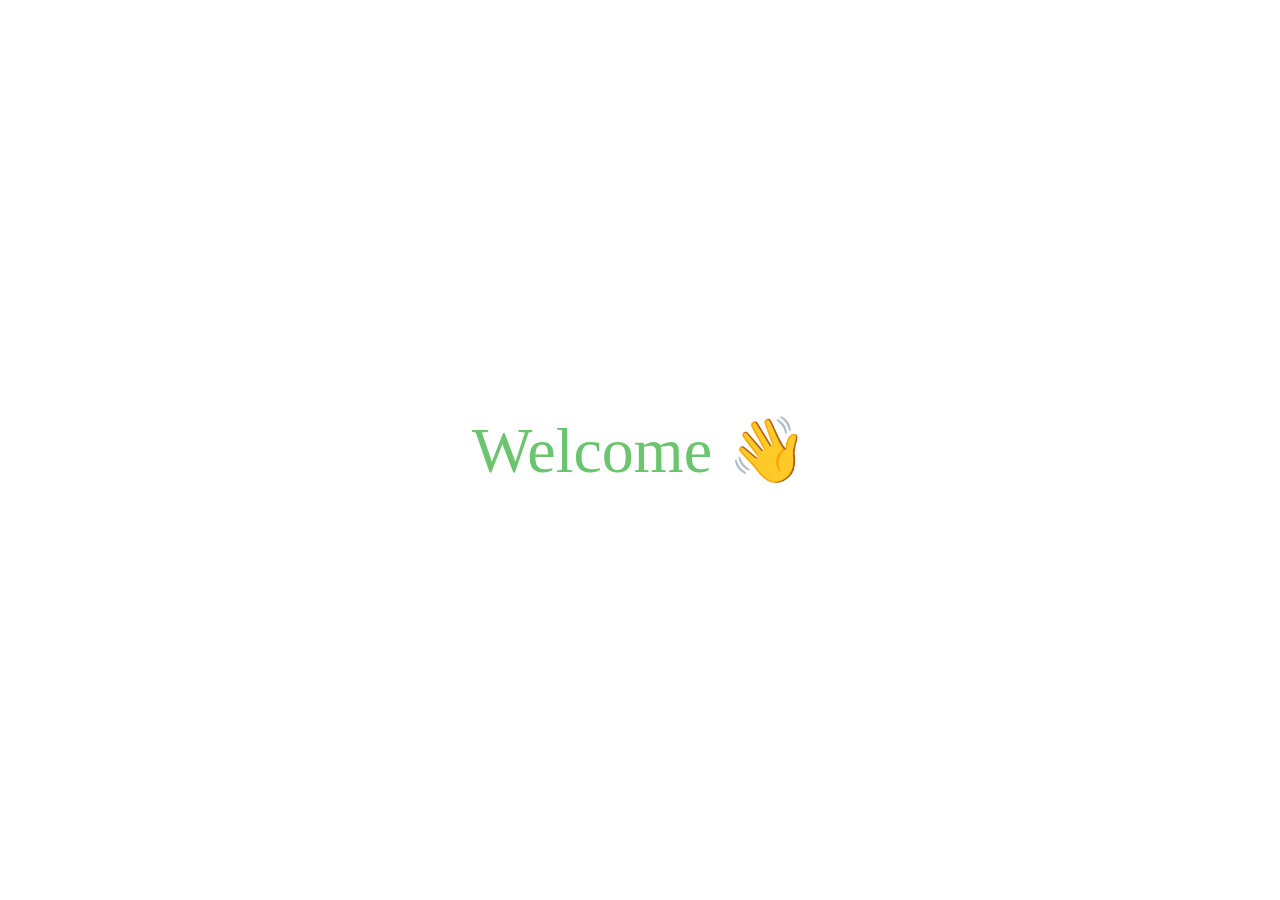
<file: content/Home.html>
<!DOCTYPE html>
<html>
	<head>
		<meta charset="UTF-8"> 
		<style>
			body {
				margin: 0;
				padding: 0;
				vertical-align: middle;
				text-align: center;
				width: 100vw;
				height: 100vh;
				display: table-cell;
				font-size: 4em;
				color: #6bc46e;
			}
		</style>
	</head>
	<body>
		<p>Welcome 👋</p>
	</body>
</html>
</file>
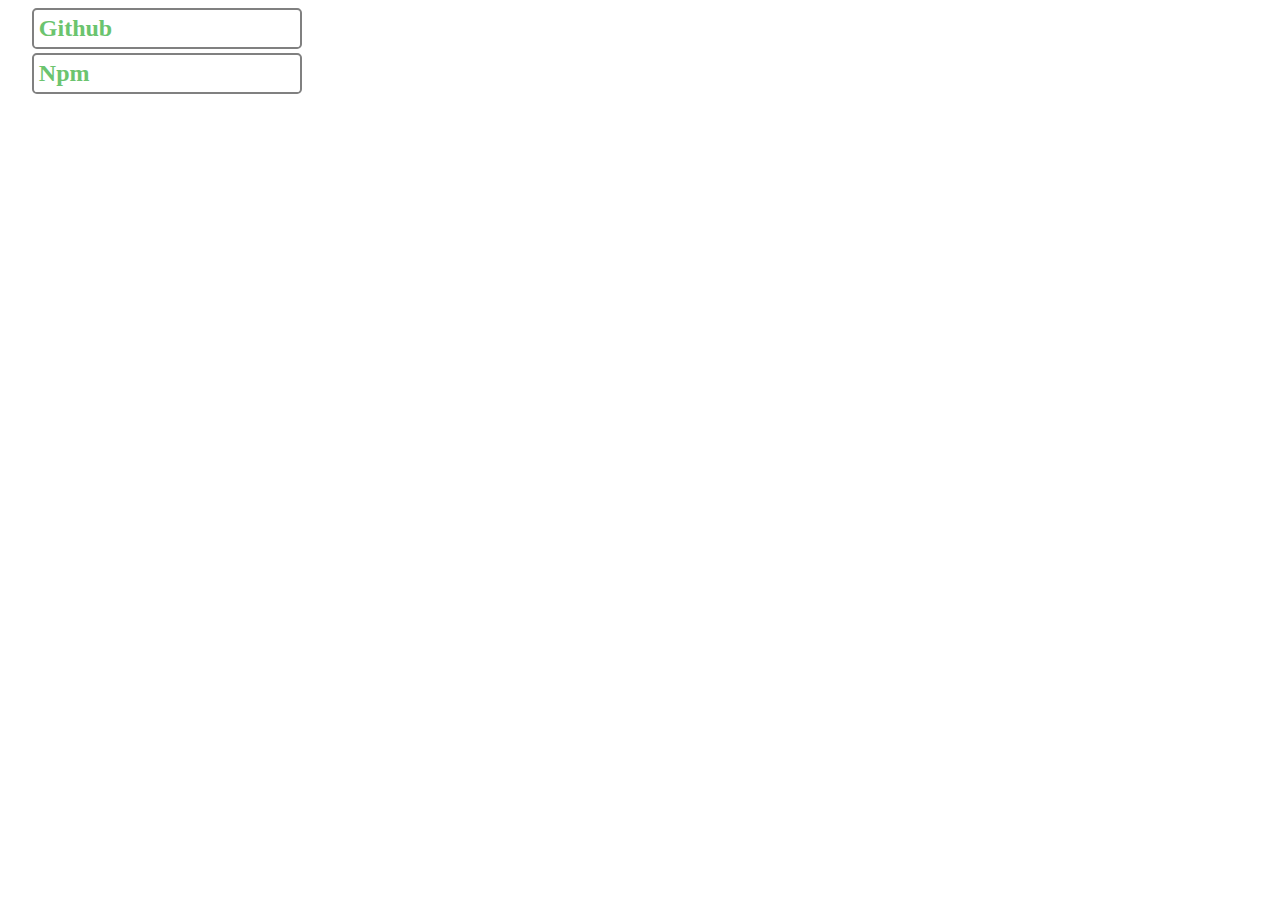
<file: content/Links.html>
<!DOCTYPE html>
<html>
	<head>
		<style>
			a {
				display: block;
				text-decoration: none;
				font-weight: bold;
				font-size: 1.5em;
				width: 20vw;
				padding: 0.2em;
				border: 2px solid grey;
				border-radius: 0.2em;
				color: #6bc46e;
				margin-left: 1em;
				margin-bottom: 0.2em;
			}
		</style>
	</head>
	<body>
		<div class="link">
			<a href="https://github.com/cheesenibbles123" target="_blank">Github</a>
			<a href="https://www.npmjs.com/~cheesenibbles123" target="_blank">Npm</a>
		</div>
	</body>
</html>
</file>
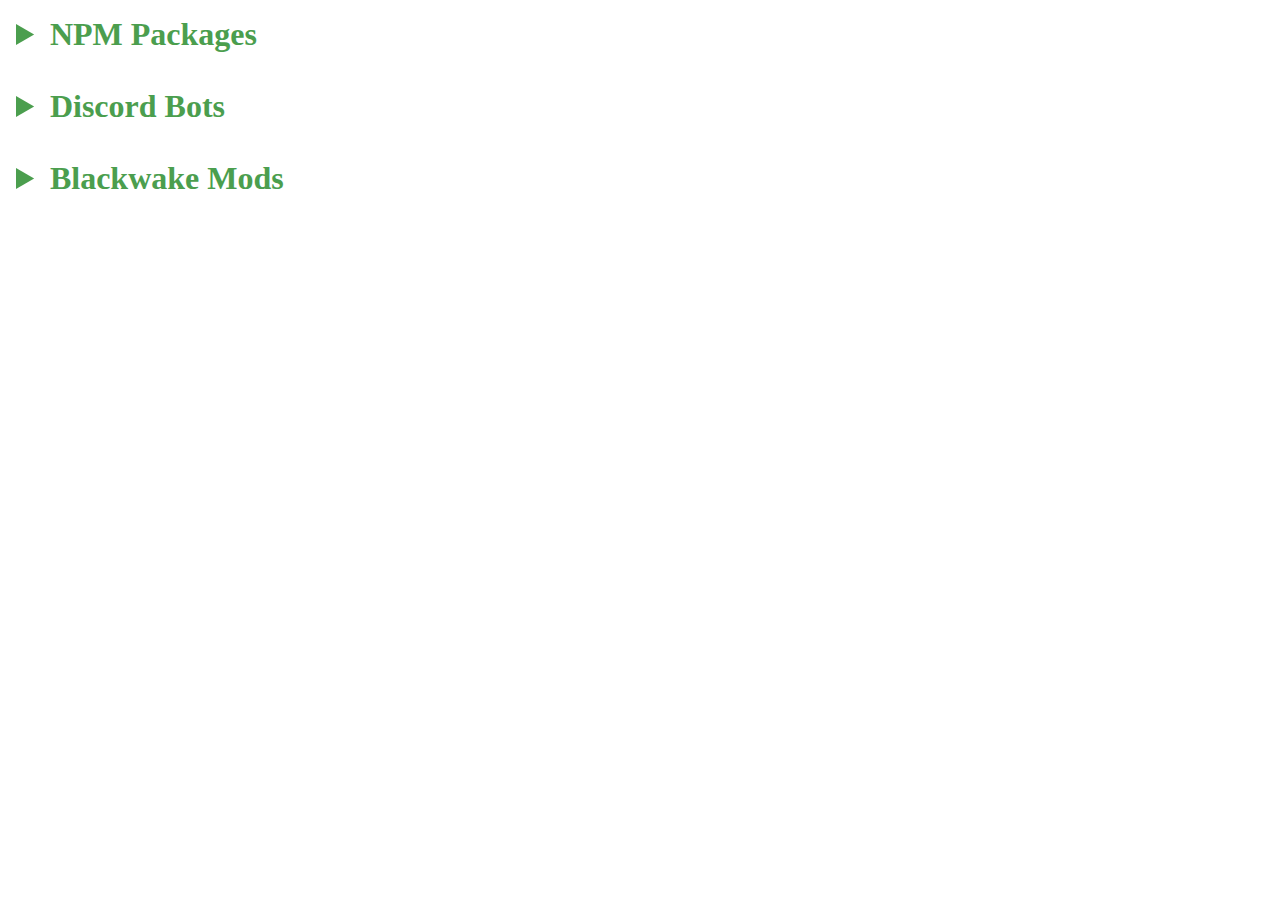
<file: content/Projects.html>
<!DOCTYPE html>
<html>
	<head>
		<style>
			body {
				margin: 0;
				padding: 0;
			}
			a {
				display: block;
				text-decoration: none;
				font-weight: bold;
				font-size: 1.5em;
				width: 20vw;
				padding: 0.2em;
				border: 2px solid grey;
				border-radius: 0.2em;
				color: #6bc46e;
				margin-left: 1em;
				margin-bottom: 0.2em;
			}
			summary {
				font-weight: bold;
				font-size: 2em;
				color: #4b9e4e;
				padding-bottom: 0.1em;
			}
			details {
				padding: 1em;
			}
			@media (max-width: 960px) {
				a {
					width: 70vw;
				}
			}
		</style>
	</head>
	<body>
		<details>
			<summary>NPM Packages</summary>
			<a href="https://www.npmjs.com/package/@cheesenibbles123/blackwakehandler" target="_blank">blackwakehandler</a>
			<a href="https://www.npmjs.com/package/bs-api-core" target="_blank">bs-api-core</a>
		</details>

		<details>
			<summary>Discord Bots</summary>
			<a href="https://github.com/cheesenibbles123/OliverbotPublic" target="_blank">Oliverbot</a>
		</details>

		<details>
			<summary>Blackwake Mods</summary>
			<a href="https://github.com/cheesenibbles123/Alternion-BW-mod" target="_blank">Alternion</a>
			<a href="https://github.com/cheesenibbles123/Boarding-BloodBath" target="_blank">Boarding BloodBath</a>
			<a href="https://github.com/cheesenibbles123/DefendTheMerchant" target="_blank">Defend The Merchant</a>
		</details>
	</body>
</html>
</file>
